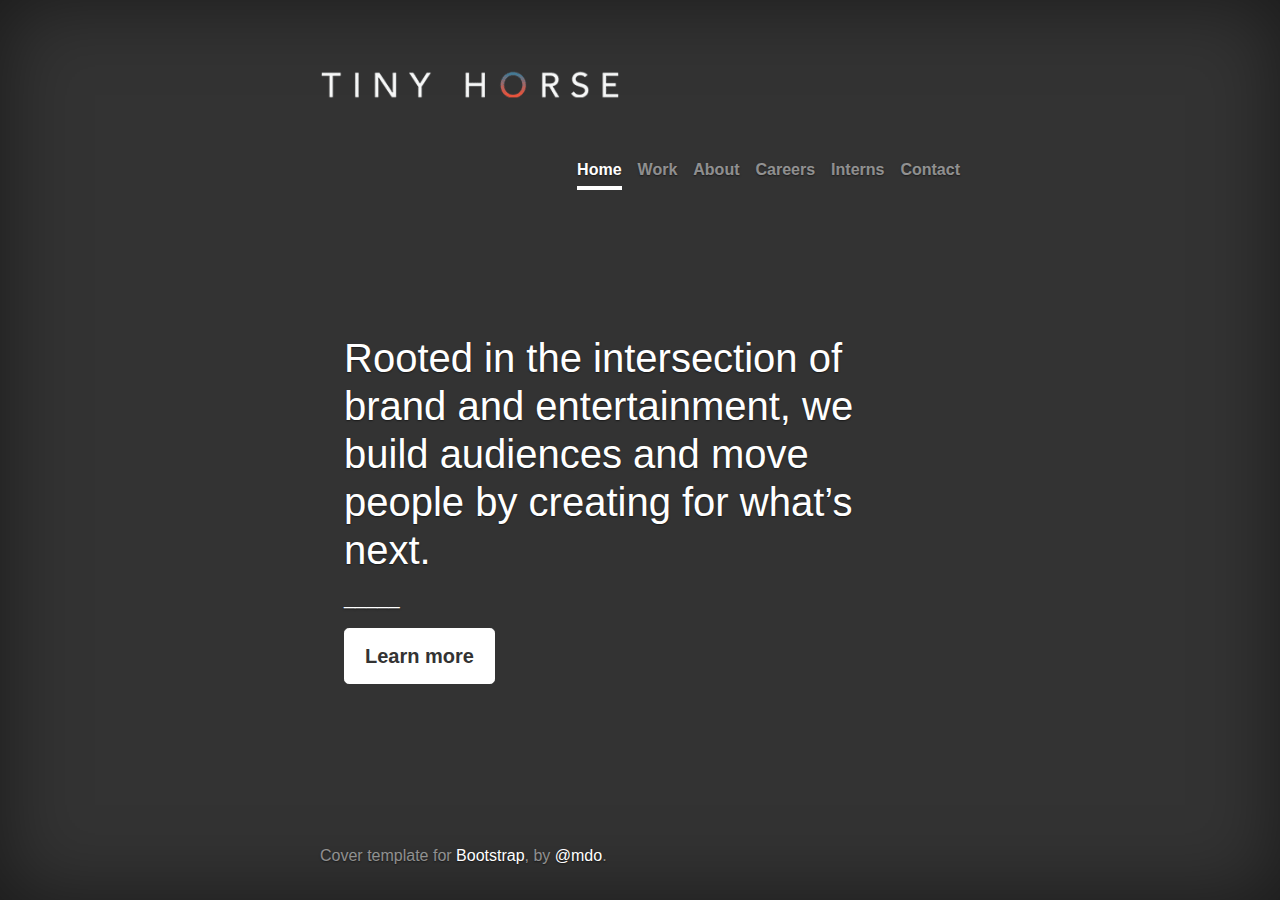
<file: index.html>
<!-- Based on "Cover" template for Bootstrap, by @mdo -->
<!-- Imitation of tinyhorse.com by Philip C. Maurer -->
<!doctype html>
<html lang="en">
  <head>
    <meta charset="utf-8">
    <meta name="viewport" content="width=device-width, initial-scale=1, shrink-to-fit=no">
    <meta name="description" content="Class assignment for Tech Talent South full-time code immersion course: Imitation of TinyHorse.com">
    <meta name="author" content="Philip C. Maurer">
    <title>TinyHorse Imitation -- Philip C. Maurer</title>

    <link rel="canonical" href="https://getbootstrap.com/docs/4.5/examples/cover/">

    <!-- Bootstrap core CSS -->
    <link rel="stylesheet" href="https://stackpath.bootstrapcdn.com/bootstrap/4.5.2/css/bootstrap.min.css" integrity="sha384-JcKb8q3iqJ61gNV9KGb8thSsNjpSL0n8PARn9HuZOnIxN0hoP+VmmDGMN5t9UJ0Z" crossorigin="anonymous">

    <!-- Begin Favicons 
<link rel="apple-touch-icon" href="/docs/4.5/assets/img/favicons/apple-touch-icon.png" sizes="180x180">
<link rel="icon" href="/docs/4.5/assets/img/favicons/favicon-32x32.png" sizes="32x32" type="image/png">
<link rel="icon" href="/docs/4.5/assets/img/favicons/favicon-16x16.png" sizes="16x16" type="image/png">
<link rel="manifest" href="/docs/4.5/assets/img/favicons/manifest.json">
<link rel="mask-icon" href="/docs/4.5/assets/img/favicons/safari-pinned-tab.svg" color="#563d7c">
<link rel="icon" href="/docs/4.5/assets/img/favicons/favicon.ico">
<meta name="msapplication-config" content="/docs/4.5/assets/img/favicons/browserconfig.xml">
<meta name="theme-color" content="#563d7c">
        End Favicons -->

        <!-- Why this extra set of <style> tags? -pm -->
    <style>
      .bd-placeholder-img {
        font-size: 1.125rem;
        text-anchor: middle;
        -webkit-user-select: none;
        -moz-user-select: none;
        -ms-user-select: none;
        user-select: none;
      }

      @media (min-width: 768px) {
        .bd-placeholder-img-lg {
          font-size: 3.5rem;
        }
      }
    </style>

    <!-- Custom styles for this template -->
    <link href="css/cover.css" rel="stylesheet">
  </head>
  <body class="text-left">
    <div class="cover-container d-flex w-100 h-100 p-3 mx-auto flex-column">
  <header class="masthead mb-auto">
    <div class="inner">
      <h3 class="masthead-brand"><img src="images/tiny-horse-logo.png"></h3>
      <nav class="nav nav-masthead justify-content-center">
        <a class="nav-link active" href="#">Home</a>
        <a class="nav-link" href="#">Work</a>
        <a class="nav-link" href="#">About</a>
        <a class="nav-link" href="#">Careers</a>
        <a class="nav-link" href="#">Interns</a>
        <a class="nav-link" href="#">Contact</a>
      </nav>
    </div>
  </header>

  <main role="main" class="inner cover">
      <!-- Trying to display background image <div class="bg-cover" style="url(images/palms.jpg)"></div> -->
    <h1 class="cover-heading">Rooted in the intersection of brand and entertainment, we build audiences and move people by creating for what’s next.</h1>
    <p class="lead">_____</p>
    <p class="lead">
      <a href="#" class="btn btn-lg btn-secondary">Learn more</a>
    </p>
  </main>

  <footer class="mastfoot mt-auto">
    <div class="inner">
      <p>Cover template for <a href="https://getbootstrap.com/">Bootstrap</a>, by <a href="https://twitter.com/mdo">@mdo</a>.</p>
    </div>
  </footer>
</div>
</body>
</html>
</file>
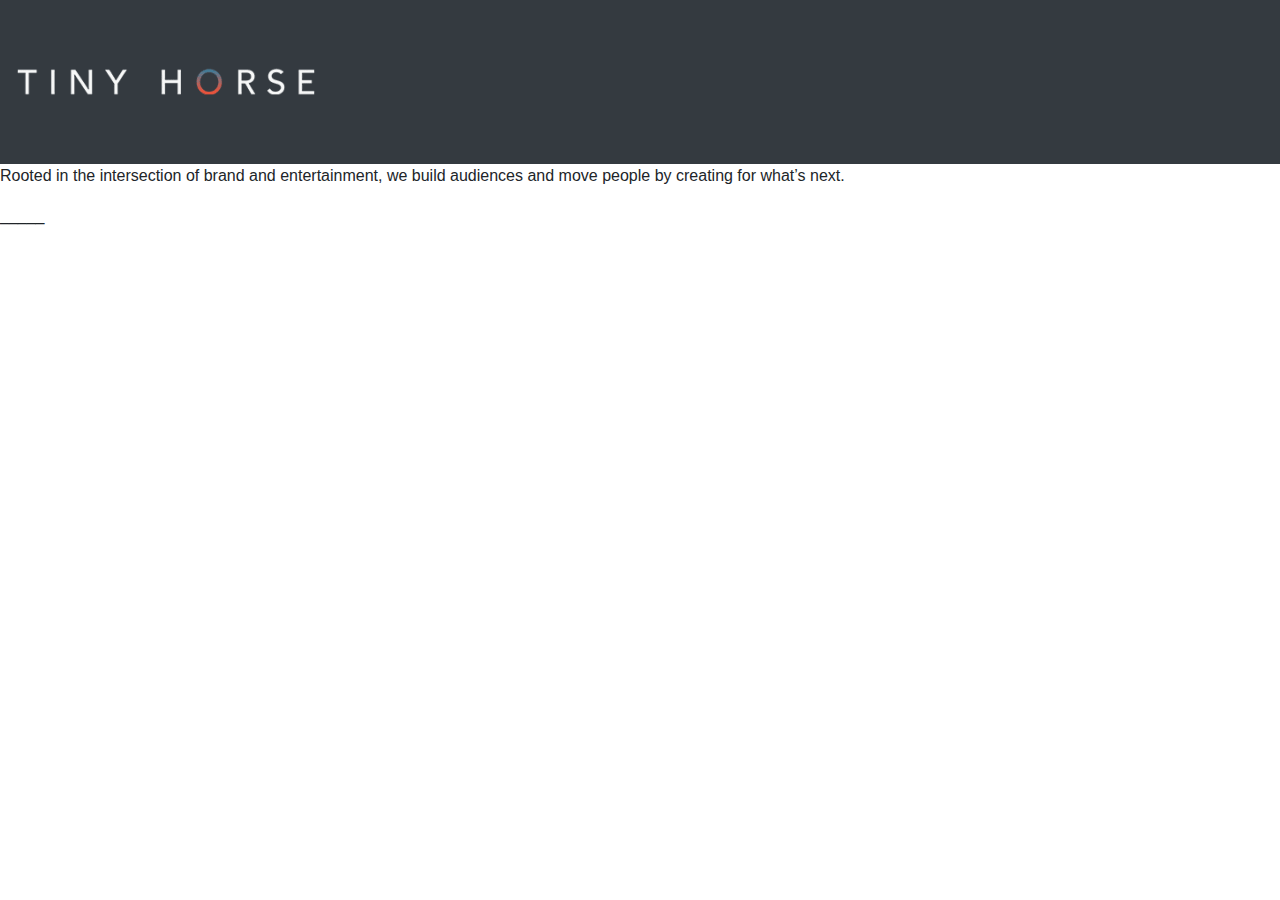
<file: index2.html>
<!DOCTYPE html>
<html lang="en">
<head>
    <meta charset="UTF-8">
    <meta name="viewport" content="width=device-width, initial-scale=1.0">
    <title>TinyHorse Imitation, Second Try</title>
    <link rel="stylesheet" href="https://stackpath.bootstrapcdn.com/bootstrap/4.5.2/css/bootstrap.min.css" integrity="sha384-JcKb8q3iqJ61gNV9KGb8thSsNjpSL0n8PARn9HuZOnIxN0hoP+VmmDGMN5t9UJ0Z" crossorigin="anonymous">
</head>
<body>

    <!-- Navbar with image -->
  <div class="row">
    <div class="col-md-12">
      <nav class="navbar navbar-dark bg-dark">
        <a class="navbar-brand" href="#">
          <img src="images/tiny-horse-logo.png" alt="" loading="lazy" height=100%>
        </a>
      </nav>
    </div>
  </div>
  <div class="row">
    <div class="col-md-12">
      <p>Rooted in the intersection of brand and entertainment, we build audiences and move people by creating for what’s next.</p>
      <p>_____</p>
    </div>
  </div>


    <script src="https://code.jquery.com/jquery-3.5.1.slim.min.js" integrity="sha384-DfXdz2htPH0lsSSs5nCTpuj/zy4C+OGpamoFVy38MVBnE+IbbVYUew+OrCXaRkfj" crossorigin="anonymous"></script>
    <script src="https://cdn.jsdelivr.net/npm/popper.js@1.16.1/dist/umd/popper.min.js" integrity="sha384-9/reFTGAW83EW2RDu2S0VKaIzap3H66lZH81PoYlFhbGU+6BZp6G7niu735Sk7lN" crossorigin="anonymous"></script>
    <script src="https://stackpath.bootstrapcdn.com/bootstrap/4.5.2/js/bootstrap.min.js" integrity="sha384-B4gt1jrGC7Jh4AgTPSdUtOBvfO8shuf57BaghqFfPlYxofvL8/KUEfYiJOMMV+rV" crossorigin="anonymous"></script>
</body>
</html>
</file>
<file: css/cover.css>
/*
 * Globals
 */

/* Links */
a,
a:focus,
a:hover {
  color: #fff;
}

/* Custom default button */
.btn-secondary,
.btn-secondary:hover,
.btn-secondary:focus {
  color: #333;
  text-shadow: none; /* Prevent inheritance from `body` */
  background-color: #fff;
  border: .05rem solid #fff;
}


/*
 * Base structure
 */

html,
body {
  height: 100%;
  background-color: #333;
}

body {
  display: -ms-flexbox;
  display: flex;
  color: #fff;
  text-shadow: 0 .05rem .1rem rgba(0, 0, 0, .5);
  box-shadow: inset 0 0 5rem rgba(0, 0, 0, .5);
}

.cover-container {
  max-width: 42em;
}


/*
 * Header
 */
.masthead {
  margin-bottom: 2rem;
}

.masthead-brand {
  margin-bottom: 0;
}

.nav-masthead .nav-link {
  padding: .25rem 0;
  font-weight: 700;
  color: rgba(255, 255, 255, .5);
  background-color: transparent;
  border-bottom: .25rem solid transparent;
}

.nav-masthead .nav-link:hover,
.nav-masthead .nav-link:focus {
  border-bottom-color: rgba(255, 255, 255, .25);
}

.nav-masthead .nav-link + .nav-link {
  margin-left: 1rem;
}

.nav-masthead .active {
  color: #fff;
  border-bottom-color: #fff;
}

@media (min-width: 48em) {
  .masthead-brand {
    float: left;
  }
  .nav-masthead {
    float: right;
  }
}


/*
 * Cover
 */
.cover {
  padding: 0 1.5rem;
}
.cover .btn-lg {
  padding: .75rem 1.25rem;
  font-weight: 700;
}


/*
 * Footer
 */
.mastfoot {
  color: rgba(255, 255, 255, .5);
}
</file>
